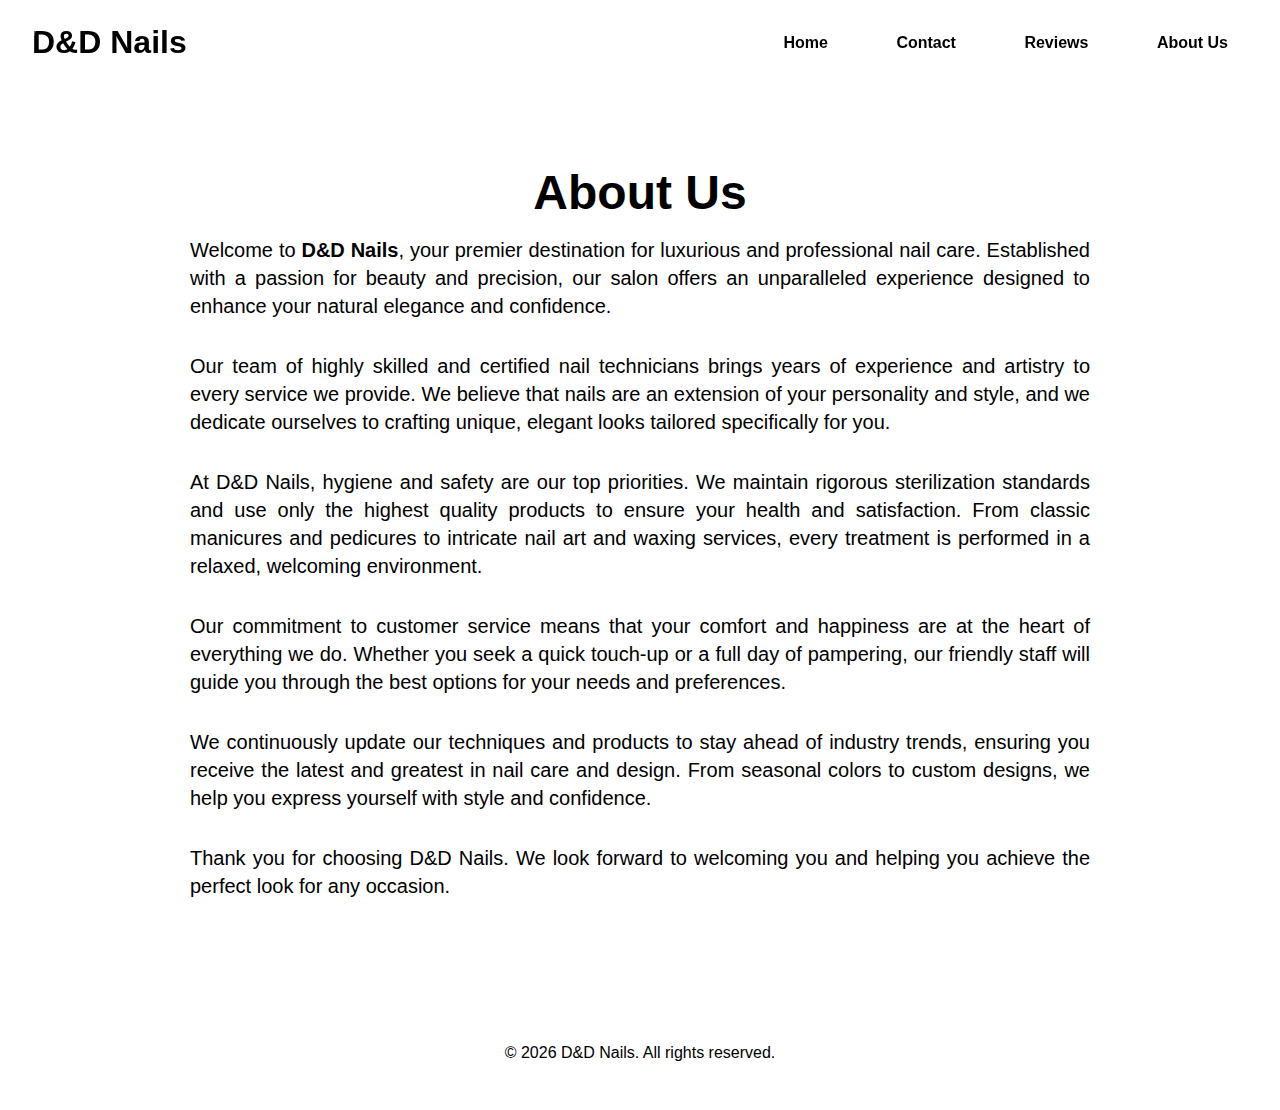
<file: aboutus.html>
<!DOCTYPE html>
<html lang="en">
<head>
  <meta charset="UTF-8" />
  <meta name="viewport" content="width=device-width, initial-scale=1" />
  <title>About Us - D&D Nails</title>
  <link href="style.css" rel="stylesheet" />
  <style>
    /* Немного увеличим размер заголовка и текста */
    .heading {
      font-size: 3rem;
      margin-bottom: 1rem;
      color: var(--text-primary);
    }
    .text {
      font-size: 1.25rem;
      line-height: 1.75rem;
      max-width: 900px;
      margin: 0 auto 2rem;
      color: var(--text-secondary);
      text-align: justify;
    }
    main.section {
      padding: 3rem 1rem 4rem;
    }
  </style>
</head>
<body id="top">

  <header>
    <a href="index.html" class="logo">D&amp;D Nails</a>
    <nav>
      <a href="index.html">Home</a>
      <a href="contacts.html">Contact</a>
      <a href="reviews.html">Reviews</a>
      <a href="aboutus.html" aria-current="page">About Us</a>
    </nav>
  </header>

  <main class="section">
    <h1 class="heading">About Us</h1>

    <p class="text">
      Welcome to <strong>D&amp;D Nails</strong>, your premier destination for luxurious and professional nail care. Established with a passion for beauty and precision, our salon offers an unparalleled experience designed to enhance your natural elegance and confidence.
    </p>
    <p class="text">
      Our team of highly skilled and certified nail technicians brings years of experience and artistry to every service we provide. We believe that nails are an extension of your personality and style, and we dedicate ourselves to crafting unique, elegant looks tailored specifically for you.
    </p>
    <p class="text">
      At D&amp;D Nails, hygiene and safety are our top priorities. We maintain rigorous sterilization standards and use only the highest quality products to ensure your health and satisfaction. From classic manicures and pedicures to intricate nail art and waxing services, every treatment is performed in a relaxed, welcoming environment.
    </p>
    <p class="text">
      Our commitment to customer service means that your comfort and happiness are at the heart of everything we do. Whether you seek a quick touch-up or a full day of pampering, our friendly staff will guide you through the best options for your needs and preferences.
    </p>
    <p class="text">
      We continuously update our techniques and products to stay ahead of industry trends, ensuring you receive the latest and greatest in nail care and design. From seasonal colors to custom designs, we help you express yourself with style and confidence.
    </p>
    <p class="text">
      Thank you for choosing D&amp;D Nails. We look forward to welcoming you and helping you achieve the perfect look for any occasion.
    </p>
  </main>

  <footer class="footer">
    <p>© <span data-copyright-year></span> D&amp;D Nails. All rights reserved.</p>
  </footer>

<script>
  document.querySelector('[data-copyright-year]').textContent = new Date().getFullYear();

  const body = document.body;
  function applyTheme(theme) {
    if(theme === 'light') body.classList.add('light');
    else body.classList.remove('light');
  }
  function loadTheme() {
    return localStorage.getItem('theme') || 'dark';
  }
  applyTheme(loadTheme());
</script>

</body>
</html>
</file>
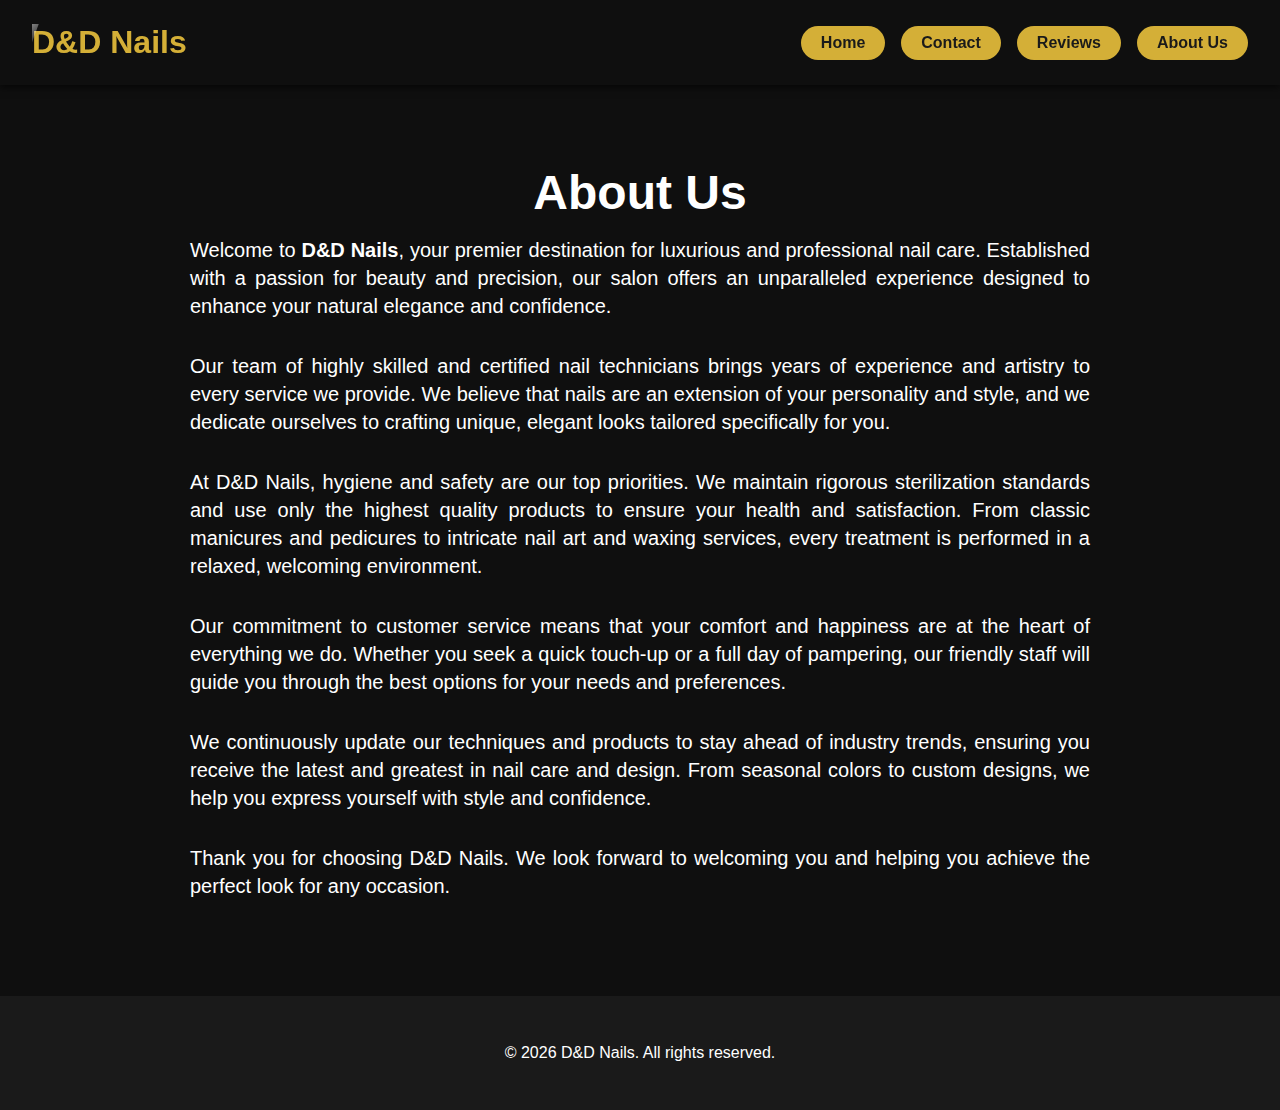
<file: pages/aboutus.html>
<!DOCTYPE html>
<html lang="en">

<head>
    <meta charset="UTF-8"/>
    <meta name="viewport" content="width=device-width, initial-scale=1"/>
    <title>About Us - D&D Nails</title>
    <link href="../css/style.css" rel="stylesheet"/>
    <style>
        /* Немного увеличим размер заголовка и текста */
        .heading {
            font-size: 3rem;
            margin-bottom: 1rem;
            color: var(--text-primary);
        }

        .text {
            font-size: 1.25rem;
            line-height: 1.75rem;
            max-width: 900px;
            margin: 0 auto 2rem;
            color: var(--text-secondary);
            text-align: justify;
        }

        main.section {
            padding: 3rem 1rem 4rem;
        }
    </style>
</head>

<body id="top">

<header>
    <a href="../index.html" class="logo">D&amp;D Nails</a>
    <nav>
        <a href="../index.html">Home</a>
        <a href="contacts.html">Contact</a>
        <a href="reviews.html">Reviews</a>
        <a href="aboutus.html" aria-current="page">About Us</a>
    </nav>
</header>

<main class="section">
    <h1 class="heading">About Us</h1>

    <p class="text">
        Welcome to <strong>D&amp;D Nails</strong>, your premier destination for luxurious and professional nail care.
        Established with a passion for beauty and precision, our salon offers an unparalleled experience designed to
        enhance your natural elegance and confidence.
    </p>
    <p class="text">
        Our team of highly skilled and certified nail technicians brings years of experience and artistry to every
        service
        we provide. We believe that nails are an extension of your personality and style, and we dedicate ourselves to
        crafting unique, elegant looks tailored specifically for you.
    </p>
    <p class="text">
        At D&amp;D Nails, hygiene and safety are our top priorities. We maintain rigorous sterilization standards and
        use
        only the highest quality products to ensure your health and satisfaction. From classic manicures and pedicures
        to
        intricate nail art and waxing services, every treatment is performed in a relaxed, welcoming environment.
    </p>
    <p class="text">
        Our commitment to customer service means that your comfort and happiness are at the heart of everything we do.
        Whether you seek a quick touch-up or a full day of pampering, our friendly staff will guide you through the best
        options for your needs and preferences.
    </p>
    <p class="text">
        We continuously update our techniques and products to stay ahead of industry trends, ensuring you receive the
        latest and greatest in nail care and design. From seasonal colors to custom designs, we help you express
        yourself
        with style and confidence.
    </p>
    <p class="text">
        Thank you for choosing D&amp;D Nails. We look forward to welcoming you and helping you achieve the perfect look
        for any occasion.
    </p>
</main>

<footer class="footer">
    <p>© <span data-copyright-year></span> D&amp;D Nails. All rights reserved.</p>
</footer>

<script>
    document.querySelector('[data-copyright-year]').textContent = new Date().getFullYear();

    const body = document.body;

    function applyTheme(theme) {
        if (theme === 'light') body.classList.add('light');
        else body.classList.remove('light');
    }

    function loadTheme() {
        return localStorage.getItem('theme') || 'dark';
    }

    applyTheme(loadTheme());
</script>

</body>

</html>
</file>
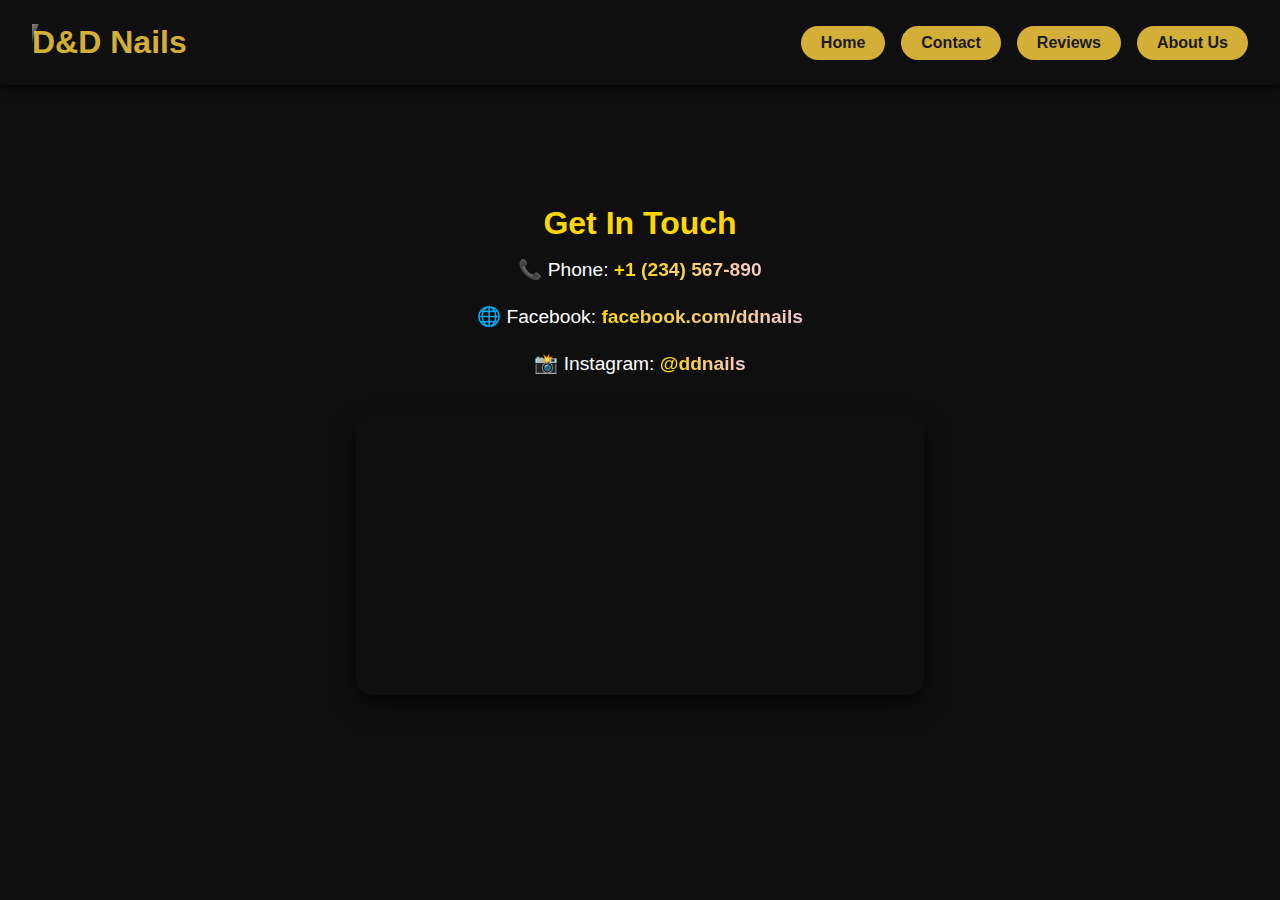
<file: pages/contacts.html>
<!DOCTYPE html>
<html lang="en">

<head>
    <meta charset="UTF-8"/>
    <meta name="viewport" content="width=device-width, initial-scale=1"/>
    <title>Contact - D&D Nails</title>
    <link href="../css/contacts.css" rel="stylesheet">
    <link href="../css/style.css" rel="stylesheet">
</head>

<body>

<header>
    <a href="../index.html" class="logo">D&amp;D Nails</a>
    <nav>
        <a href="../index.html">Home</a>
        <a href="contacts.html" aria-current="page">Contact</a>
        <a href="reviews.html">Reviews</a>
        <a href="aboutus.html">About Us</a>
    </nav>
</header>

<main>
    <h1 style="color:#FFD700; font-size:2rem; margin-bottom:1rem;">Get In Touch</h1>

    <div class="contact-item">
        📞 Phone: <a href="tel:+1234567890">+1 (234) 567-890</a>
    </div>
    <div class="contact-item">
        🌐 Facebook: <a href="https://facebook.com/ddnails" target="_blank"
                       rel="noopener noreferrer">facebook.com/ddnails</a>
    </div>
    <div class="contact-item">
        📸 Instagram: <a href="https://instagram.com/ddnails" target="_blank" rel="noopener noreferrer">@ddnails</a>
    </div>

    <iframe src="https://maps.google.com/maps?q=Los Angeles&t=&z=13&ie=UTF8&iwloc=&output=embed" loading="lazy"
            allowfullscreen="" referrerpolicy="no-referrer-when-downgrade"></iframe>
</main>


<footer class="footer fade">
    <p style="text-align: center;">© <span data-copyright-year></span> D&D Nails. All rights reserved.</p>
</footer>

<script>
    const lenis = new Lenis({
        lerp: 0.15,
        smoothWheel: true,
        wheelMultiplier: 0.7,
        smoothTouch: true,
    });

    function raf(time) {
        lenis.raf(time);
        requestAnimationFrame(raf);
    }

    requestAnimationFrame(raf);
</script>


<script>
    document.querySelector('[data-copyright-year]').textContent = new Date().getFullYear();

    const body = document.body;

    function applyTheme(theme) {
        if (theme === 'light') body.classList.add('light');
        else body.classList.remove('light');
    }

    function loadTheme() {
        return localStorage.getItem('theme') || 'dark';
    }

    applyTheme(loadTheme());
</script>

</body>

</html>
</file>
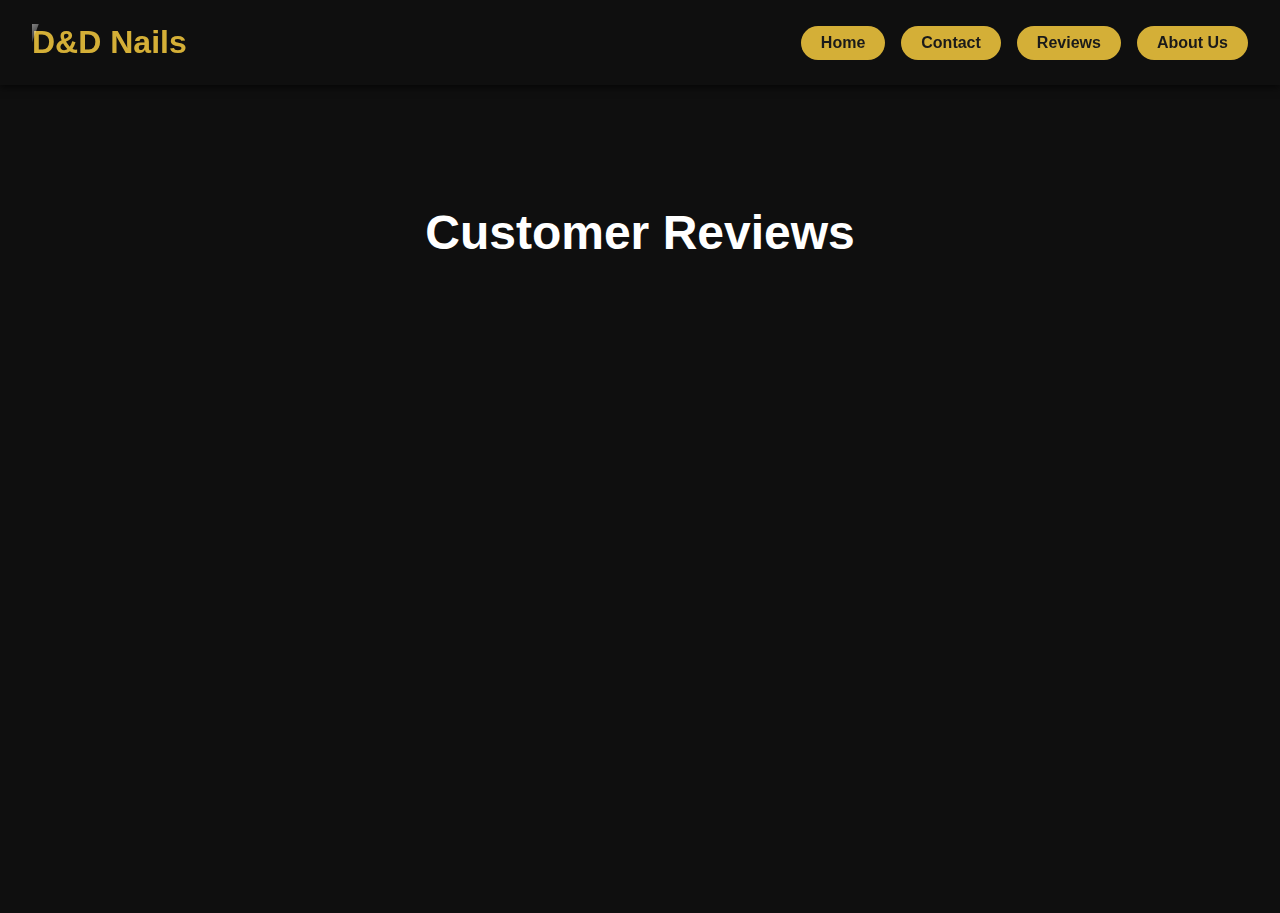
<file: pages/reviews.html>
<!DOCTYPE html>
<html lang="en">

<head>
    <meta charset="UTF-8"/>
    <meta name="viewport" content="width=device-width, initial-scale=1"/>
    <title>Reviews - D&D Nails</title>
    <link href="../css/reviews.css" rel="stylesheet">
    <link href="../css/style.css" rel="stylesheet">

</head>

<body>

<header>
    <a href="../index.html" class="logo">D&amp;D Nails</a>
    <nav>
        <a href="../index.html">Home</a>
        <a href="contacts.html">Contact</a>
        <a href="reviews.html" aria-current="page">Reviews</a>
        <a href="aboutus.html">About Us</a>
    </nav>
</header>

<main>
    <h1 class="section-title">Customer Reviews</h1>

    <div class="review-card fadeUp1">
        <div class="review-stars">★★★★★</div>
        <div class="reviewer-name">Anna S.</div>
        <div class="review-text">"Absolutely loved my manicure! The staff was so friendly and the design exceeded my
            expectations."
        </div>
    </div>

    <div class="review-card fadeUp2">
        <div class="review-stars">★★★★☆</div>
        <div class="reviewer-name">Mark T.</div>
        <div class="review-text">"Great service and very clean environment. I recommend the deluxe pedicure."</div>
    </div>

    <div class="review-card fadeUp3">
        <div class="review-stars">★★★★★</div>
        <div class="reviewer-name">Lily P.</div>
        <div class="review-text">"Best waxing experience ever! Gentle and professional."</div>
    </div>
</main>


<footer class="footer fade">
    <p style="text-align: center;">© <span data-copyright-year></span> D&D Nails. All rights reserved.</p>
</footer>

<script>
    const lenis = new Lenis({
        lerp: 0.15,
        smoothWheel: true,
        wheelMultiplier: 0.7,
        smoothTouch: true,
    });

    function raf(time) {
        lenis.raf(time);
        requestAnimationFrame(raf);
    }

    requestAnimationFrame(raf);
</script>


<script>
    document.querySelector('[data-copyright-year]').textContent = new Date().getFullYear();

    const body = document.body;

    function applyTheme(theme) {
        if (theme === 'light') body.classList.add('light');
        else body.classList.remove('light');
    }

    function loadTheme() {
        return localStorage.getItem('theme') || 'dark';
    }

    applyTheme(loadTheme());
</script>

</body>

</html>
</file>
<file: style.css>
<<<<<<< HEAD
:root {
  --bg: #0f0f0f;
  --text-color: #fff;
  --card-bg: #1a1a1a;
  --accent-color: #d4af37;
  --button-bg: #d4af37;
  --button-text: #1a1a1a;
  --button-hover-bg: #c2a836;
  --button-hover-shadow: #e1c85f;
}

body {
  margin: 0;
  font-family: 'Segoe UI', Tahoma, Geneva, Verdana, sans-serif;
  background: var(--bg);
  color: var(--text-color);
  scroll-behavior: smooth;
  transition: background 0.4s, color 0.4s;
}

body.light {
  --bg: #f6f6f6;
  --text-color: #111;
  --card-bg: #fff;
  --accent-color: #d4af37;
  --button-bg: #b9962a;
  --button-text: #111;
  --button-hover-bg: #c2a836;
  --button-hover-shadow: #e1c85f;
}

header {
  display: flex;
  justify-content: space-between;
  padding: 1.5rem 2rem;
  align-items: center;
  background: var(--bg);
  position: sticky;
  top: 0;
  z-index: 50;
}

nav a {
  margin-left: 1.5rem;
  text-decoration: none;
  color: var(--button-text);
  font-weight: 600;
  background: var(--button-bg);
  padding: 0.5rem 1.25rem;
  border-radius: 30px;
  box-shadow: 0 0 10px transparent;
  transition: background 0.3s ease, box-shadow 0.3s ease, color 0.3s ease;
  white-space: nowrap;
  user-select: none;
}

nav a:hover,
nav a:focus {
  background: var(--button-hover-bg);
  box-shadow: 0 0 12px var(--button-hover-shadow);
  outline: none;
  color: var(--button-text);
}

/* Логотип с аккуратным блеском (только золотой) */
.logo {
  font-size: 2rem;
  font-weight: 800;
  color: var(--accent-color);
  position: relative;
  cursor: default;
  user-select: none;
  text-decoration: none;
  overflow: hidden;
  transition: color 0.4s;
}

.logo::before {
  content: '';
  position: absolute;
  top: 0;
  left: -40%;
  width: 40%;
  height: 100%;
  background: linear-gradient(
    120deg,
    transparent 0%,
    rgba(255, 255, 255, 0.7) 50%,
    transparent 100%
  );
  transform: skewX(-20deg);
  animation: shine 2s linear infinite;
  pointer-events: none;
  z-index: 1;
}

@keyframes shine {
  0% {
    left: -40%;
  }
  100% {
    left: 120%;
  }
}

.intro {
  text-align: center;
  padding: 5rem 1rem 3rem;
}

.title {
  font-size: 3rem;
  margin-bottom: 1.5rem;
  color: var(--text-color);
  transition: color 0.4s;
}

.subtitle {
  font-size: 1.25rem;
  max-width: 600px;
  margin: 0 auto;
  color: var(--text-color);
  transition: color 0.4s;
}

.section {
  padding: 3rem 1rem 5rem;
  text-align: center;
  color: var(--text-color);
  transition: color 0.4s;
}

.heading {
  font-size: 2rem;
  margin-bottom: 2rem;
  color: var(--text-color);
  transition: color 0.4s;
}

.cards {
  display: flex;
  flex-wrap: wrap;
  justify-content: center;
  gap: 2rem;
}

.card {
  background: var(--card-bg);
  padding: 1.5rem;
  border-radius: 16px;
  max-width: 300px;
  flex: 1 1 280px;
  transition: transform 0.3s ease, box-shadow 0.3s ease, background 0.3s ease;
  cursor: pointer;
  position: relative;
  color: var(--text-color);
  user-select: none;
}

.card:hover {
  transform: translateY(-8px);
  box-shadow: 0 0 18px var(--accent-color);
  /* background не меняем чтобы не было затемнения */
}

.image {
  width: 100%;
  border-radius: 14px;
  margin-bottom: 1rem;
  object-fit: cover;
}

.card-title {
  font-size: 1.3rem;
  margin-bottom: 0.5rem;
  color: var(--accent-color);
}

.text {
  font-size: 1rem;
  color: var(--text-color);
}

.gallery {
  display: flex;
  flex-wrap: wrap;
  justify-content: center;
  gap: 1rem;
}

.gallery-img {
  width: 100%;
  max-width: 300px;
  border-radius: 10px;
  transition: transform 0.3s ease;
  cursor: default;
  object-fit: cover;
  height: 200px;
}

.gallery-img:hover {
  transform: scale(1.05);
}

.footer {
  text-align: center;
  padding: 2rem 1rem;
  background: var(--card-bg);
  color: var(--text-color);
  transition: color 0.4s, background 0.4s;
}

.fade {
  opacity: 0;
  transform: translateY(30px);
  transition: all 0.6s ease;
}

.fade.visible {
  opacity: 1;
  transform: translateY(0);
}

/* Кнопка переключения темы с анимацией */
.theme-toggle {
  position: fixed;
  bottom: 1rem;
  right: 1rem;
  background: var(--button-bg);
  color: var(--button-text);
  border: none;
  font-size: 1.5rem;
  padding: 0.7rem 1.2rem;
  border-radius: 50px;
  cursor: pointer;
  font-weight: 700;
  z-index: 100;
  box-shadow: 0 2px 10px rgba(212, 175, 55, 0.7);
  transition: all 0.3s ease;
  user-select: none;
  animation: pulse 3s infinite ease-in-out;
}

.theme-toggle:hover {
  box-shadow: 0 0 18px var(--accent-color);
  transform: scale(1.1);
}

@keyframes pulse {
  0%, 100% { box-shadow: 0 2px 10px rgba(212, 175, 55, 0.7); }
  50% { box-shadow: 0 0 30px var(--accent-color); }
}

/* Модалка карточек */
.popup {
  position: fixed;
  top: 0;
  left: 0;
  width: 100%;
  height: 100%;
  background: rgba(15, 15, 15, 0.85);
  display: flex;
  justify-content: center;
  align-items: center;
  opacity: 0;
  pointer-events: none;
  transition: opacity 0.3s ease;
  z-index: 999;
}

.popup:not(.hidden) {
  opacity: 1;
  pointer-events: auto;
}

.popup-content {
  background: var(--card-bg);
  color: var(--text-color);
  padding: 2rem;
  border-radius: 16px;
  max-width: 500px;
  width: 90%;
  box-shadow: 0 0 25px rgba(212, 175, 55, 0.9);
  transform: scale(0.9);
  animation: popupFade 0.3s ease forwards;
  position: relative;
  overflow-y: auto;
  max-height: 80vh;
  text-align: center;
}

.popup-content img {
  max-width: 100%;
  height: auto;
  border-radius: 14px;
  margin-bottom: 1rem;
  object-fit: contain;
}

@keyframes popupFade {
  to {
    transform: scale(1);
  }
}

.close-btn {
  position: absolute;
  top: 0.5rem;
  right: 1rem;
  background: none;
  border: none;
  font-size: 1.6rem;
  color: var(--accent-color);
  cursor: pointer;
  transition: color 0.2s ease;
}
.close-btn:hover {
  color: #ff4444;
}

.hidden {
  display: none;
}

/* Кастомный скроллбар */
::-webkit-scrollbar {
  width: 8px;
}
::-webkit-scrollbar-track {
  background: var(--bg);
}
::-webkit-scrollbar-thumb {
  background: var(--accent-color);
  border-radius: 8px;
}

@media (max-width: 600px) {
  nav a {
    margin-left: 1rem;
    padding: 0.5rem 1rem;
    font-size: 1rem;
  }
}
=======
:root {
  --bg: #0f0f0f;
  --text-color: #fff;
  --card-bg: #1a1a1a;
  --accent-color: #d4af37;
  --button-bg: #d4af37;
  --button-text: #1a1a1a;
  --button-hover-bg: #c2a836;
  --button-hover-shadow: #e1c85f;
}

body {
  margin: 0;
  font-family: 'Segoe UI', Tahoma, Geneva, Verdana, sans-serif;
  background: var(--bg);
  color: var(--text-color);
  scroll-behavior: smooth;
  transition: background 0.4s, color 0.4s;
}

body.light {
  --bg: #f6f6f6;
  --text-color: #111;
  --card-bg: #fff;
  --accent-color: #d4af37;
  --button-bg: #b9962a;
  --button-text: #111;
  --button-hover-bg: #c2a836;
  --button-hover-shadow: #e1c85f;
}

header {
  display: flex;
  justify-content: space-between;
  padding: 1.5rem 2rem;
  align-items: center;
  background: var(--bg);
  position: sticky;
  top: 0;
  z-index: 50;
}

nav a {
  margin-left: 1.5rem;
  text-decoration: none;
  color: var(--button-text);
  font-weight: 600;
  background: var(--button-bg);
  padding: 0.5rem 1.25rem;
  border-radius: 30px;
  box-shadow: 0 0 10px transparent;
  transition: background 0.3s ease, box-shadow 0.3s ease, color 0.3s ease;
  white-space: nowrap;
  user-select: none;
}

nav a:hover,
nav a:focus {
  background: var(--button-hover-bg);
  box-shadow: 0 0 12px var(--button-hover-shadow);
  outline: none;
  color: var(--button-text);
}

/* Логотип с аккуратным блеском (только золотой) */
.logo {
  font-size: 2rem;
  font-weight: 800;
  color: var(--accent-color);
  position: relative;
  cursor: default;
  user-select: none;
  text-decoration: none;
  overflow: hidden;
  transition: color 0.4s;
}

.logo::before {
  content: '';
  position: absolute;
  top: 0;
  left: -40%;
  width: 40%;
  height: 100%;
  background: linear-gradient(
    120deg,
    transparent 0%,
    rgba(255, 255, 255, 0.7) 50%,
    transparent 100%
  );
  transform: skewX(-20deg);
  animation: shine 2s linear infinite;
  pointer-events: none;
  z-index: 1;
}

@keyframes shine {
  0% {
    left: -40%;
  }
  100% {
    left: 120%;
  }
}

.intro {
  text-align: center;
  padding: 5rem 1rem 3rem;
}

.title {
  font-size: 3rem;
  margin-bottom: 1.5rem;
  color: var(--text-color);
  transition: color 0.4s;
}

.subtitle {
  font-size: 1.25rem;
  max-width: 600px;
  margin: 0 auto;
  color: var(--text-color);
  transition: color 0.4s;
}

.section {
  padding: 3rem 1rem 5rem;
  text-align: center;
  color: var(--text-color);
  transition: color 0.4s;
}

.heading {
  font-size: 2rem;
  margin-bottom: 2rem;
  color: var(--text-color);
  transition: color 0.4s;
}

.cards {
  display: flex;
  flex-wrap: wrap;
  justify-content: center;
  gap: 2rem;
}

.card {
  background: var(--card-bg);
  padding: 1.5rem;
  border-radius: 16px;
  max-width: 300px;
  flex: 1 1 280px;
  transition: transform 0.3s ease, box-shadow 0.3s ease, background 0.3s ease;
  cursor: pointer;
  position: relative;
  color: var(--text-color);
  user-select: none;
}

.card:hover {
  transform: translateY(-8px);
  box-shadow: 0 0 18px var(--accent-color);
  /* background не меняем чтобы не было затемнения */
}

.image {
  width: 100%;
  border-radius: 14px;
  margin-bottom: 1rem;
  object-fit: cover;
}

.card-title {
  font-size: 1.3rem;
  margin-bottom: 0.5rem;
  color: var(--accent-color);
}

.text {
  font-size: 1rem;
  color: var(--text-color);
}

.gallery {
  display: flex;
  flex-wrap: wrap;
  justify-content: center;
  gap: 1rem;
}

.gallery-img {
  width: 100%;
  max-width: 300px;
  border-radius: 10px;
  transition: transform 0.3s ease;
  cursor: default;
  object-fit: cover;
  height: 200px;
}

.gallery-img:hover {
  transform: scale(1.05);
}

.footer {
  text-align: center;
  padding: 2rem 1rem;
  background: var(--card-bg);
  color: var(--text-color);
  transition: color 0.4s, background 0.4s;
}

.fade {
  opacity: 0;
  transform: translateY(30px);
  transition: all 0.6s ease;
}

.fade.visible {
  opacity: 1;
  transform: translateY(0);
}

/* Кнопка переключения темы с анимацией */
.theme-toggle {
  position: fixed;
  bottom: 1rem;
  right: 1rem;
  background: var(--button-bg);
  color: var(--button-text);
  border: none;
  font-size: 1.5rem;
  padding: 0.7rem 1.2rem;
  border-radius: 50px;
  cursor: pointer;
  font-weight: 700;
  z-index: 100;
  box-shadow: 0 2px 10px rgba(212, 175, 55, 0.7);
  transition: all 0.3s ease;
  user-select: none;
  animation: pulse 3s infinite ease-in-out;
}

.theme-toggle:hover {
  box-shadow: 0 0 18px var(--accent-color);
  transform: scale(1.1);
}

@keyframes pulse {
  0%, 100% { box-shadow: 0 2px 10px rgba(212, 175, 55, 0.7); }
  50% { box-shadow: 0 0 30px var(--accent-color); }
}

/* Модалка карточек */
.popup {
  position: fixed;
  top: 0;
  left: 0;
  width: 100%;
  height: 100%;
  background: rgba(15, 15, 15, 0.85);
  display: flex;
  justify-content: center;
  align-items: center;
  opacity: 0;
  pointer-events: none;
  transition: opacity 0.3s ease;
  z-index: 999;
}

.popup:not(.hidden) {
  opacity: 1;
  pointer-events: auto;
}

.popup-content {
  background: var(--card-bg);
  color: var(--text-color);
  padding: 2rem;
  border-radius: 16px;
  max-width: 500px;
  width: 90%;
  box-shadow: 0 0 25px rgba(212, 175, 55, 0.9);
  transform: scale(0.9);
  animation: popupFade 0.3s ease forwards;
  position: relative;
  overflow-y: auto;
  max-height: 80vh;
  text-align: center;
}

.popup-content img {
  max-width: 100%;
  height: auto;
  border-radius: 14px;
  margin-bottom: 1rem;
  object-fit: contain;
}

@keyframes popupFade {
  to {
    transform: scale(1);
  }
}

.close-btn {
  position: absolute;
  top: 0.5rem;
  right: 1rem;
  background: none;
  border: none;
  font-size: 1.6rem;
  color: var(--accent-color);
  cursor: pointer;
  transition: color 0.2s ease;
}
.close-btn:hover {
  color: #ff4444;
}

.hidden {
  display: none;
}

/* Кастомный скроллбар */
::-webkit-scrollbar {
  width: 8px;
}
::-webkit-scrollbar-track {
  background: var(--bg);
}
::-webkit-scrollbar-thumb {
  background: var(--accent-color);
  border-radius: 8px;
}

@media (max-width: 600px) {
  nav a {
    margin-left: 1rem;
    padding: 0.5rem 1rem;
    font-size: 1rem;
  }
}
>>>>>>> 5c7fb775292f897cbed22abefbdaa9521fa9c197
</file>
<file: css/style.css>
@import url('menu.css');

:root {
    --bg: #0f0f0f;
    --text-color: #fff;
    --card-bg: #1a1a1a;
    --accent-color: #d4af37;
    --button-bg: #d4af37;
    --button-text: #1a1a1a;
    --button-hover-bg: #c2a836;
    --button-hover-shadow: #e1c85f;
}

body {
    margin: 0;
    font-family: 'Segoe UI', Tahoma, Geneva, Verdana, sans-serif;
    background: var(--bg);
    color: var(--text-color);
    scroll-behavior: smooth;
    transition: background 0.4s, color 0.4s;
}

body.light {
        --bg: #f6f6f6;
    --text-color: #111;
    --card-bg: #fff;
    --accent-color: #d4af37;
    --button-bg: #b9962a;
    --button-text: #111;
    --button-hover-bg: #c2a836;
    --button-hover-shadow: #e1c85f;
}

.intro {
    text-align: center;
    padding: 5rem 1rem 3rem;
}

.title {
    font-size: 3rem;
    margin-bottom: 1.5rem;
    color: var(--text-color);
    transition: color 0.4s;
}

.subtitle {
    font-size: 1.25rem;
    max-width: 600px;
    margin: 0 auto;
    color: var(--text-color);
    transition: color 0.4s;
}

.section-title {
    color: var(--text-primary);
    font-size:3rem;
    margin-bottom:2rem;
    font-weight: 750;
}

.section {
    padding: 3rem 1rem 5rem;
    text-align: center;
    color: var(--text-color);
    transition: color 0.4s;
}

.heading {
    font-size: 2rem;
    margin-bottom: 2rem;
    color: var(--text-color);
    transition: color 0.4s;
}

.cards {
    display: flex;
    flex-wrap: wrap;
    justify-content: center;
    gap: 2rem;
}

.card {
    background: var(--card-bg);
    padding: 1.5rem;
    border-radius: 16px;
    max-width: 300px;
    flex: 1 1 280px;
    transition: transform 0.3s ease, box-shadow 0.3s ease, background 0.3s ease;
    cursor: pointer;
    position: relative;
    color: var(--text-color);
    user-select: none;
}

.card:hover {
    transform: translateY(-8px);
    box-shadow: 0 0 18px var(--accent-color);
    /* background не меняем чтобы не было затемнения */
}

.image {
    width: 100%;
    border-radius: 14px;
    margin-bottom: 1rem;
    object-fit: cover;
}

.card-title {
    font-size: 1.3rem;
    margin-bottom: 0.5rem;
    color: var(--accent-color);
}

.text {
    font-size: 1rem;
    color: var(--text-color);
}

.gallery {
    display: flex;
    flex-wrap: wrap;
    justify-content: center;
    gap: 1rem;
}

.gallery-img {
    width: 100%;
    max-width: 300px;
    border-radius: 10px;
    transition: transform 0.3s ease;
    cursor: default;
    object-fit: cover;
    height: 200px;
}

.gallery-img:hover {
    transform: scale(1.05);
}

.footer {
    text-align: center;
    padding: 2rem 1rem;
    background: var(--card-bg);
    color: var(--text-color);
    transition: color 0.4s, background 0.4s;
}

.fade {
    opacity: 0;
    transform: translateY(30px);
    transition: all 0.6s ease;
}

.fade.visible {
    opacity: 1;
    transform: translateY(0);
}

/* Кнопка переключения темы с анимацией */
.theme-toggle {
    position: fixed;
    bottom: 1rem;
    right: 1rem;
    background: var(--button-bg);
    color: var(--button-text);
    border: none;
    font-size: 1.5rem;
    padding: 0.7rem 1.2rem;
    border-radius: 50px;
    cursor: pointer;
    font-weight: 700;
    z-index: 100;
    box-shadow: 0 2px 10px rgba(212, 175, 55, 0.7);
    transition: all 0.3s ease;
    user-select: none;
    animation: pulse 3s infinite ease-in-out;
}

.theme-toggle:hover {
    box-shadow: 0 0 18px var(--accent-color);
    transform: scale(1.1);
}

@keyframes pulse {
    0%, 100% {
        box-shadow: 0 2px 10px rgba(212, 175, 55, 0.7);
    }
    50% {
        box-shadow: 0 0 30px var(--accent-color);
    }
}

/* Модалка карточек */
.popup {
    position: fixed;
    top: 0;
    left: 0;
    width: 100%;
    height: 100%;
    background: rgba(15, 15, 15, 0.85);
    display: flex;
    justify-content: center;
    align-items: center;
    opacity: 0;
    pointer-events: none;
    transition: opacity 0.3s ease;
    z-index: 999;
}

.popup:not(.hidden) {
    opacity: 1;
    pointer-events: auto;
}

.popup-content {
    background: var(--card-bg);
    color: var(--text-color);
    padding: 2rem;
    border-radius: 16px;
    max-width: 500px;
    width: 90%;
    box-shadow: 0 0 25px rgba(212, 175, 55, 0.9);
    transform: scale(0.9);
    animation: popupFade 0.3s ease forwards;
    position: relative;
    overflow-y: auto;
    max-height: 80vh;
    text-align: center;
}

.popup-content img {
    max-width: 100%;
    height: auto;
    border-radius: 14px;
    margin-bottom: 1rem;
    object-fit: contain;
}

@keyframes popupFade {
    to {
        transform: scale(1);
    }
}

.close-btn {
    position: absolute;
    top: 0.5rem;
    right: 1rem;
    background: none;
    border: none;
    font-size: 1.6rem;
    color: var(--accent-color);
    cursor: pointer;
    transition: color 0.2s ease;
}

.close-btn:hover {
    color: #ff4444;
}

.hidden {
    display: none;
}

/* Кастомный скроллбар */
::-webkit-scrollbar {
    width: 8px;
}

::-webkit-scrollbar-track {
    background: var(--bg);
}

::-webkit-scrollbar-thumb {
    background: var(--accent-color);
    border-radius: 8px;
}

@media (max-width: 600px) {
    nav a {
        margin-left: 1rem;
        padding: 0.5rem 1rem;
        font-size: 1rem;
    }
}
</file>
<file: css/contacts.css>
/* Общие стили - тёмная тема */

body {
    margin: 0;
    padding: 0;
    font-family: Arial, Helvetica, sans-serif;
    background-color: #1a1a1a;
    color: #f7e7b3;
    transition: background-color 0.5s ease, color 0.5s ease;
}

a {
    color: #FFD700;
    text-decoration: none;
    font-weight: 700;
}



main {
    max-width: 600px;
    margin: 120px auto 2rem;
    padding: 0 1rem;
    text-align: center;
    box-sizing: border-box;
}

/* Заголовок */

.title {
    color: #FFD700;
    font-size: 2rem;
    margin-bottom: 1rem;
}

/* Контактные пункты */

.contact-item {
    margin-bottom: 1.5rem;
    font-size: 1.2rem;
}

/* В тёмной теме - градиент */

.contact-item a {
    background: linear-gradient(90deg, #FFD700, #f7c8d1);
    -webkit-background-clip: text;
    -webkit-text-fill-color: transparent;
    font-weight: 700;
}

/* Карта */

iframe {
    margin-top: 1rem;
    border-radius: 1rem;
    width: 100%;
    height: 280px;
    border: none;
    box-shadow: 0 10px 25px rgba(0, 0, 0, 0.7);
    transition: box-shadow 0.5s ease;
}

/* Светлая тема */



/* В светлой теме - ссылки без градиента, простой цвет для читаемости */

/* Адаптив для маленьких экранов */

@media (max-width: 480px) {
    nav {
        justify-content: center;
    }

    nav a.btn {
        max-width: none;
        flex: 1 1 auto;
        margin: 0 0.3rem;
    }

    header {
        padding: 1rem;
    }

    main {
        margin: 100px 1rem 2rem;
        max-width: 100%;
    }
}
</file>
<file: css/reviews.css>
body {
    background-color: #1a1a1a;
    color: #f7e7b3;
    font-family: sans-serif;
    margin: 0;
    padding: 0;
}

main {
    max-width: 800px;
    margin: 120px auto 2rem;
    padding: 0 1rem;
    text-align: center;
}

.review-card {
    background: var(--card-bg);
    border-radius: 1rem;
    padding: 1.5rem 2rem;
    margin-bottom: 1.5rem;
    box-shadow: 0 10px 20px rgba(0, 0, 0, 0.5);
    opacity: 0;
    transform: translateY(40px);
    animation-fill-mode: forwards;
    animation-timing-function: ease-out;
}

@keyframes fadeUp {
    from {
        opacity: 0;
        transform: translateY(40px);
    }

    to {
        opacity: 1;
        transform: translateY(0);
    }
}

.fadeUp1 {
    animation-name: fadeUp;
    animation-duration: 1s;
    animation-delay: 0.3s;
}

.fadeUp2 {
    animation-name: fadeUp;
    animation-duration: 1s;
    animation-delay: 0.6s;
}

.fadeUp3 {
    animation-name: fadeUp;
    animation-duration: 1s;
    animation-delay: 0.9s;
}

.review-stars {
    color: #FFD700;
    font-size: 1.2rem;
    margin-bottom: 0.5rem;
    user-select: none;
}

.reviewer-name {
    font-weight: 700;
    margin-bottom: 0.7rem;
    color: var(--text-primary);
}

.review-text {
    font-style: italic;
    color: var(--text-color);
    line-height: 1.5;
}
</file>
